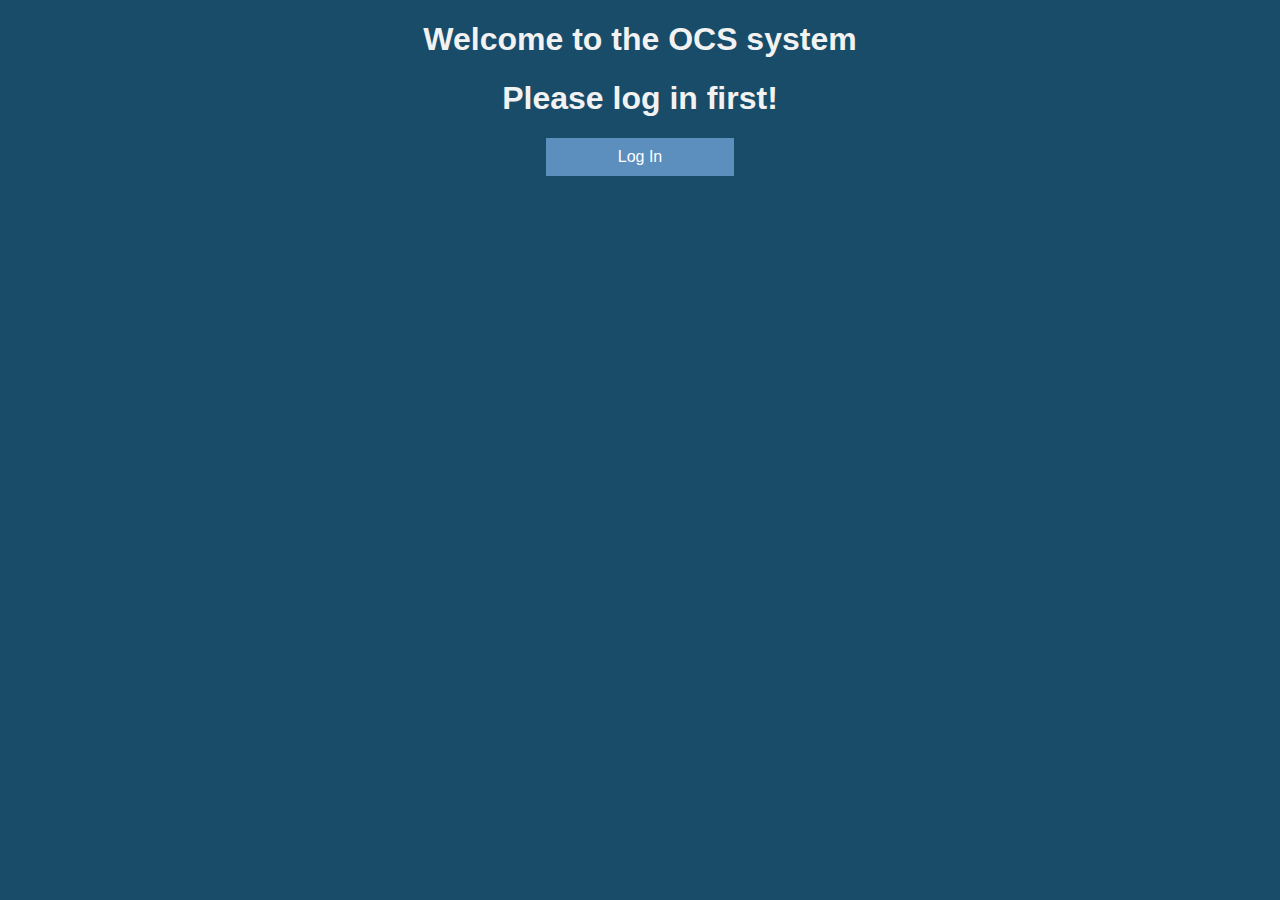
<file: implementations/src/main/resources/templates/index.html>
<!DOCTYPE html>
<html lang="en" xmlns:th="http://www.thymeleaf.org">
<head>
    <meta charset="UTF-8">
    <style>
        body {
            margin: 0;
            font-family: Arial, Helvetica, sans-serif;
            background: #184c68;
        }
        .header-box {
            display: block;
            margin-left: auto;
            margin-right: auto;
        }
        .header1 {
            text-align: center;
            color: #f2f2f2;
        }
        .warning {
            text-align: center;
            color: #f2f2f2;
        }
        a {
            background-color: #5C8EBE;
            border: none;
            color: white;
            padding: 10px 24px;
            cursor: pointer;
            text-decoration: none;
            margin-left: auto;
            margin-right: auto;
            width: 11%;
            text-align: center;
            display: block;
        }
        a:hover{
            background-color: #3e8e41;
        }
    </style>
    <title>INDEX</title>
</head>
<body>

<div class="header-box">
    <h1 class="header1">Welcome to the OCS system</h1>
    <h1 class="warning">Please log in first!</h1>
</div>

<a href="login.html">Log In</a>

</body>
</html>
</file>
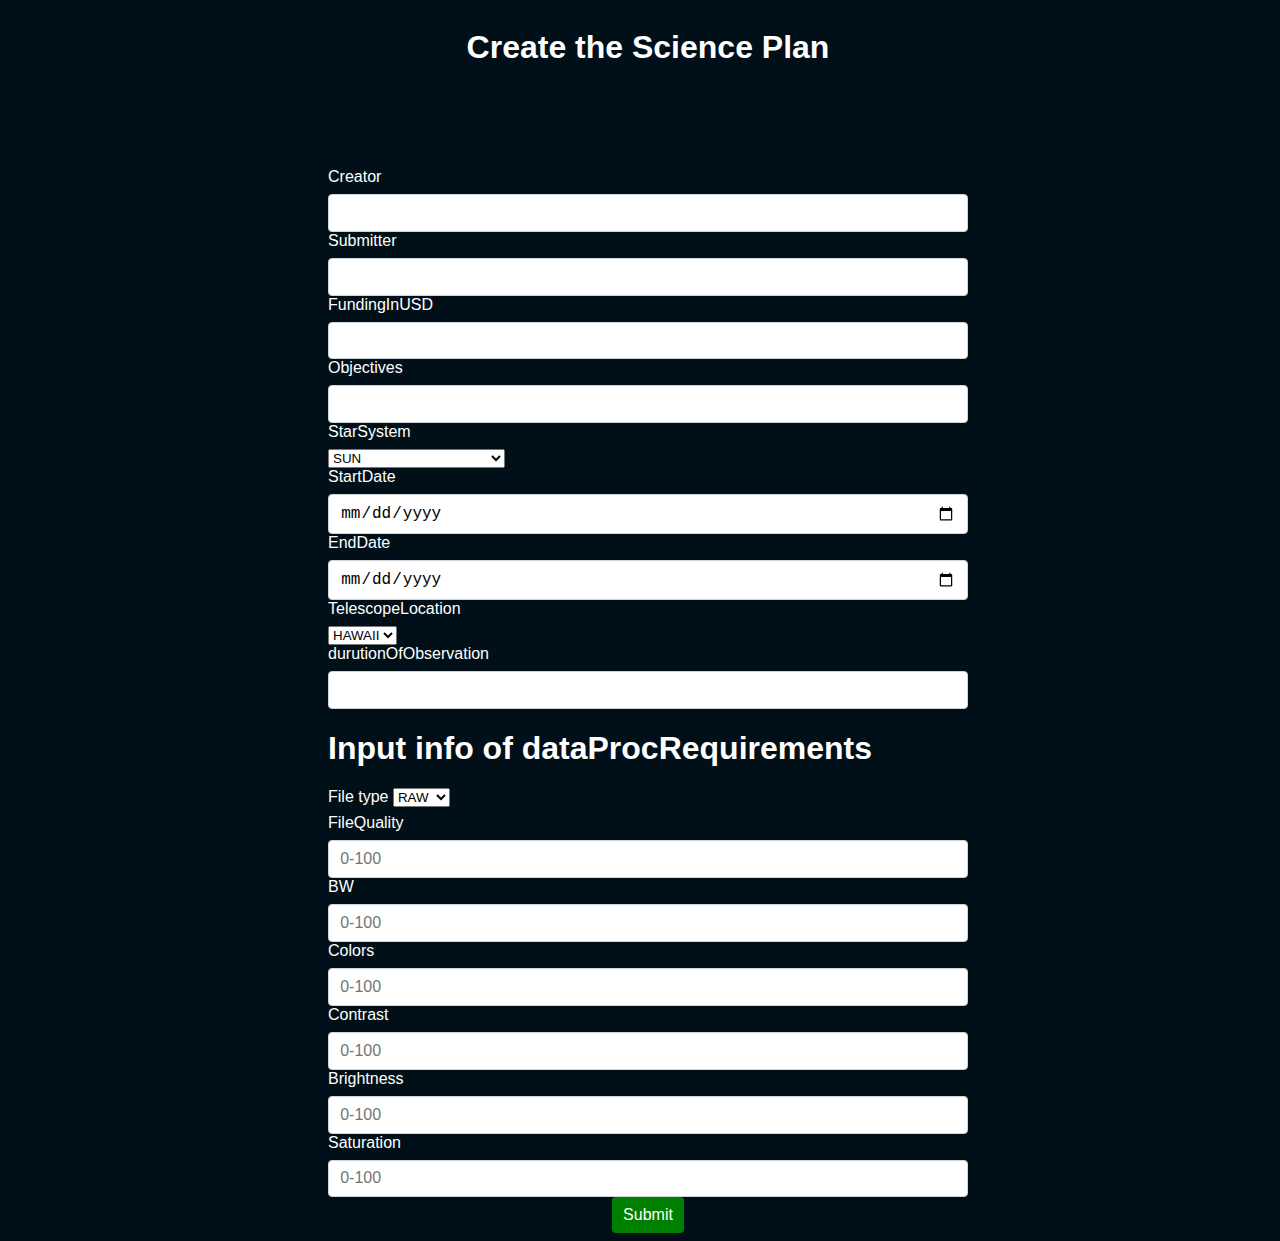
<file: implementations/src/main/resources/templates/create.html>
<!DOCTYPE html>
<html lang="en">
<head>
    <meta charset="UTF-8"/>
    <meta name="viewport" content="width=device-width, initial-scale=1.0"/>
    <meta http-equiv="X-UA-Compatible" content="ie=edge"/>
    <title>Create science plan</title>
    <link rel="stylesheet" href="./stylecreate.css"/>
</head>
<body>
<h1>Create the Science Plan</h1>
<div id="sciencePlanList"></div>

<form id="form" class="visible">

    <div class="input-creator">
        <label for="creator">Creator</label>
        <input name="creator" type="text" id="creator"/>
    </div>
    <div class="input-submitter">
        <label for="submitter">Submitter</label>
        <input name="submitter" type="text" id="submitter"/>
    </div>
    <div class="input-fundinginusd">
        <label for="fundinginusd">FundingInUSD</label>
        <input name="fundinginusd" type="float" id="fundinginusd"/>
    </div>
    <div class="input-objectives">
        <label for="objectives">Objectives</label>
        <input name="objectives" type="text" id="objectives"/>
    </div>
    <div class="input-starSystem">
        <label for="starSystem">StarSystem</label>
        <div></div>
        <select id="starSystem" name="starSystem" form="starSystem">
            <option value="SUN">SUN</option>
            <option value="MERCURY">MERCURY</option>
            <option value="VENUS">VENUS</option>
            <option value="EARTH">EARTH</option>
            <option value="MARS">MARS</option>
            <option value="JUPITER">JUPITER</option>
            <option value="SATURN">SATURN</option>
            <option value="URANUS">URANUS</option>
            <option value="NEPTUNE">NEPTUNE</option>
            <option value="Pluto">Pluto</option>
            <option value="Moon">Moon</option>
            <option value="Earth_Moon_Barycenter">Earth_Moon_Barycenter</option>
            <option value="Comet">Comet</option>
            <option value="Asteroid">Asteroid</option>
            <option value="NEO">NEO</option>
            <option value="Nutation">Nutation</option>
            <option value="Libration">Libration</option>
            <option value="Solar_System_Barycenter">Solar_System_Barycenter</option>
            <option value="Phobos">Phobos</option>
            <option value="Deimos">Deimos</option>
            <option value="Io">Io</option>
            <option value="Europa">Europa</option>
            <option value="Ganymede">Ganymede</option>
            <option value="Callisto">Callisto</option>
            <option value="Mimas">Mimas</option>
            <option value="Enceladus">Enceladus</option>
            <option value="Tethys">Tethys</option>
            <option value="Dione">Dione</option>
            <option value="Rhea">Rhea</option>
            <option value="Titan">Titan</option>
            <option value="Hyperion">Hyperion</option>
            <option value="Iapetus">Iapetus</option>
            <option value="Miranda">Miranda</option>
            <option value="Ariel">Ariel</option>
            <option value="Umbriel">Umbriel</option>
            <option value="Titania">Titania</option>
            <option value="Oberon">Oberon</option>
            <option value="Triton">Triton</option>
            <option value="Nereid">Nereid</option>
            <option value="Charon">Charon</option>
            <option value="Amalthea">Amalthea</option>
            <option value="Thebe">Thebe</option>
            <option value="Adrastea">Adrastea</option>
            <option value="Metis">Metis</option>
            <option value="Himalia">Himalia</option>
            <option value="Elara">Elara</option>
            <option value="Pasiphae">Pasiphae</option>
            <option value="Sinope">Sinope</option>
            <option value="Lysithea">Lysithea</option>
            <option value="Carme">Carme</option>
            <option value="Ananke">Ananke</option>
            <option value="Leda">Leda</option>
            <option value="Atlas">Atlas</option>
            <option value="Prometheus">Prometheus</option>
            <option value="Pandora">Pandora</option>
            <option value="Pan">Pan</option>
            <option value="Epimetheus">Epimetheus</option>
            <option value="Janus">Janus</option>
            <option value="Telesto">Telesto</option>
            <option value="Calypso">Calypso</option>
            <option value="Helene">Helene</option>
            <option value="Phobe">Phobe</option>
            <option value="Cordelia">Cordelia</option>
            <option value="Ophelia">Ophelia</option>
            <option value="Cressida">Cressida</option>
            <option value="Bianca">Bianca</option>
            <option value="Desdemona">Desdemona</option>
            <option value="Juliet">Juliet</option>
            <option value="Portia">Portia</option>
            <option value="Rosalind">Rosalind</option>
            <option value="Puck">Puck</option>
            <option value="Belinda">Belinda</option>
            <option value="Naiad">Naiad</option>
            <option value="Thalassa">Thalassa</option>
            <option value="Despina">Despina</option>
            <option value="Galatea">Galatea</option>
            <option value="Larissa">Larissa</option>
            <option value="Proteus">Proteus</option>
            <option value="Ceres">Ceres</option>
            <option value="Pallas">Pallas</option>
            <option value="Vesta">Vesta</option>
            <option value="Lutetia">Lutetia</option>
            <option value="Ida">Ida</option>
            <option value="Eros">Eros</option>
            <option value="Davida">Davida</option>
            <option value="Gaspra">Gaspra</option>
            <option value="Steins">Steins</option>
            <option value="Itokawa">Itokawa</option>
            <option value="P9_Temple_1">P9_Temple_1</option>
            <option value="P19_Borrelly">P19_Borrelly</option>
            <option value="NOT_A_PLANET">NOT_A_PLANET</option>
        </select>
    </div>

    <div class="input-startDate">
        <label for="startDate">StartDate</label>
        <input type="date" id="startDate" name="startDate">
    </div>
    <div class="input-endDate">
        <label for="endDate">EndDate</label>
        <input type="date" id="endDate" name="endDate">
    </div>
    <div class="input-telescopeLocation">
        <label for="telescopeLocation">TelescopeLocation</label>
        <div></div>
        <select id="telescopeLocation" name="telescopeLocation" form="telescopeLocation">
            <option value="HAWAII">HAWAII</option>
            <option value="CHILE">CHILE</option>
        </select>
    </div>
    <div class="input-durutionOfObservation">
        <label for="durutionOfObservation">durutionOfObservation</label>
        <input type="text" id="durutionOfObservation" name="durutionOfObservation">
    </div>
    <!-- <div class="input-dataProcRequirement">
      <label for="DataProcRequirement">hourOfObservation</label>
      <input type="integer" name="dataProcRequirement" id = "hourOfObservation">
    </div> -->
    <!-- <div class="input-dataProcRequirement">
      <label for="DataProcRequirement">hourOfObservation</label>
      <input type="integer" name="dataProcRequirement" id = "hourOfObservation">
    </div> -->
    <form>
        <h1>Input info of dataProcRequirements</h1>
        <div class="input-dataProcRequirement">
            <label for="filetype">File type</label>
            <select id="filetype" name="filetype" form="filetype">
                <option value="RAW">RAW</option>
                <option value="PNG">PNG</option>
                <option value="JPEG">JPEG</option>
                <option value="TIFF">TIFF</option>
            </select>
        </div>
        <div class="input-fileQuality">
            <label for="fileQuality">FileQuality</label>
            <input class="input" type="float" placeholder="0-100" name="fileQuality" id = "fileQuality" onchange="checkin()" >
        </div>
        <div class="input-bw">
            <label for="bw">BW</label>
            <input class="input" type="float" placeholder="0-100" name="bw" id = "bw" onchange="checkin()" >
        </div>
        <div class="input-colors">
            <label for="colors">Colors</label>
            <input class="input" type="float" placeholder="0-100" name="colors" id = "colors" onchange="checkin()" >
        </div>
        <div class="input-contrast">
            <label for="contrast">Contrast</label>
            <input class="input" type="float" placeholder="0-100" name="contrast" id = "contrast" onchange="checkin()" >
        </div>
        <div class="input-brightness">
            <label for="brightness">Brightness</label>
            <input class="input" type="float" placeholder="0-100" name="brightness" id = "brightness" onchange="checkin()" >
        </div>
        <div class="input-saturation">
            <label for="saturation">Saturation</label>
            <input class="input" type="float" placeholder="0-100" name="saturation" id = "saturation"onchange="checkin()">
        </div>


    </form>
</form>
<button id="submitSciencePlan">Submit</button>

<script>
    function checkdate(){
        var today = document.getElementById("startDate").value
        var artoday = today.split("-")

        today = artoday[0]+"-"+artoday[1]+"-"+ (parseInt(artoday[2])+1)
        console.log(today)
        document.getElementById("endDate").setAttribute("min",today)
    }
    function checkin() {
        var x1 = document.getElementById("fileQuality").value

        if(x1<0 || x1>100)
        {
            alert("Please input correct number")
        }
        var x2 = document.getElementById("bw").value
        console.log(input)
        if(x2<0 || x2>100)
        {
            alert("Please input correct number")
        }
        var x3 = document.getElementById("colors").value
        console.log(input)
        if(x3<0 || x3>100)
        {
            alert("Please input correct number")
        }
        var x4 = document.getElementById("contrast").value
        console.log(input)
        if(x4<0 || x4>100)
        {
            alert("Please input correct number")
        }
        var x5 = document.getElementById("brightness").value
        console.log(input)
        if(x5<0 || x5>100)
        {
            alert("Please input correct number")
        }
        var x6 = document.getElementById("saturation").value
        console.log(input)
        if(x6<0 || x6>100)
        {
            alert("Please input correct number")
        }
    }

</script>
<script src="./apis.js"></script>
<script src="./create.js"></script>
</body>
</html>
</file>
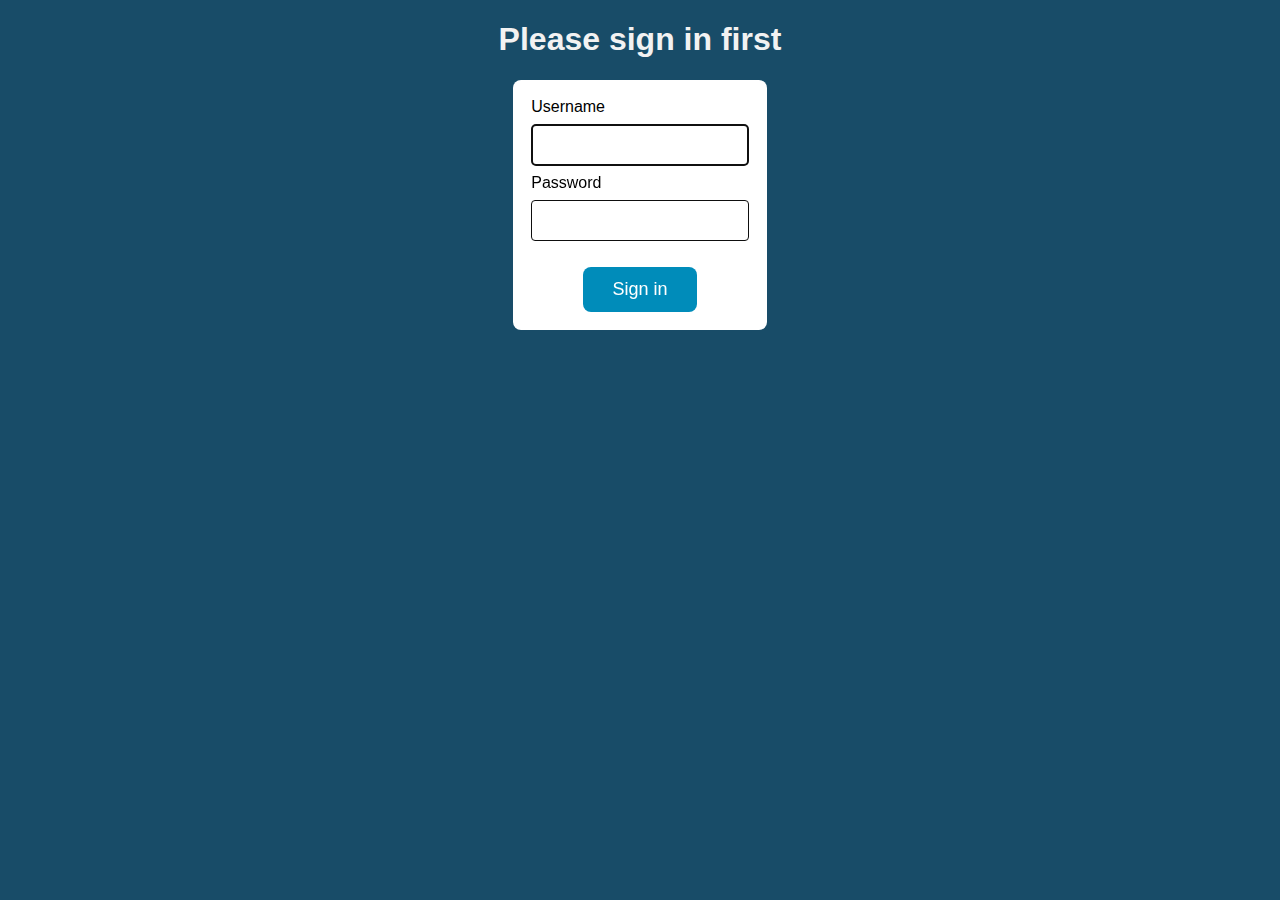
<file: implementations/src/main/resources/templates/login.html>
<!DOCTYPE html>
<html lang="en" xmlns:th="http://www.thymeleaf.org">
<head>
    <meta charset="UTF-8">
    <title>Login</title>
    <style>
        body {
            margin: 0;
            font-family: Arial, Helvetica, sans-serif;
            background: #184c68;
        }

        .login-form {
            margin-left: auto;
            margin-right: auto;
            display: block;
            width: 17%;
            background: #ffffff;
            padding: 18px;
            border-radius: 8px;
        }

        .header1 {
            display: block;
            margin-left: auto;
            margin-right: auto;
            text-align: center;
            color: #f2f2f2;
        }

        input[type=text] {
            width: 100%;
            font-size: 14px;
            padding: 12px 20px;
            margin: 8px 0;
            display: block;
            border: 1px solid #0e0e0e;
            border-radius: 4px;
            box-sizing: border-box;
        }

        input[type=password] {
            width: 100%;
            padding: 12px 20px;
            margin: 8px 0;
            display: block;
            border: 1px solid #0e0e0e;
            border-radius: 4px;
            box-sizing: border-box;
        }

        button {
            margin-left: auto;
            margin-right: auto;
            display: block;
            background-color: #008CBA;
            border: none;
            color: white;
            padding: 12px 29px;
            text-align: center;
            text-decoration: none;
            font-size: 18px;
            cursor: pointer;
            border-radius: 8px;
        }
        .credential {
            display:none;
            margin-left: auto;
            margin-right: auto;
            width: 16%;
            color: red;
            font-size: 16px;
        }
    </style>
</head>
<body>
<h1 class="header1">Please sign in first</h1>
<h1 class="credential" id="invalidCredential">Username or Password Wrong!</h1>
<div class="login-form">
    <form id="form" class="visible">
        <!--    <p th:if="${invalidCredentials}" class="error">Username or Password is wrong</p>-->
        <div class="input-username">
            <label for="username">Username</label>
            <input type="text" id="username" name="username" autofocus="autofocus"/>
        </div>
        <div class="input-password">
            <label for="password">Password</label>
            <input type="password" id="password" name="password"/>
        </div>
        <br/>
    </form>
    <button id="login-btn">Sign in</button>
</div>

<script src="./apis.js"></script>
<script src="./login.js"></script>
</body>
</html>
</file>
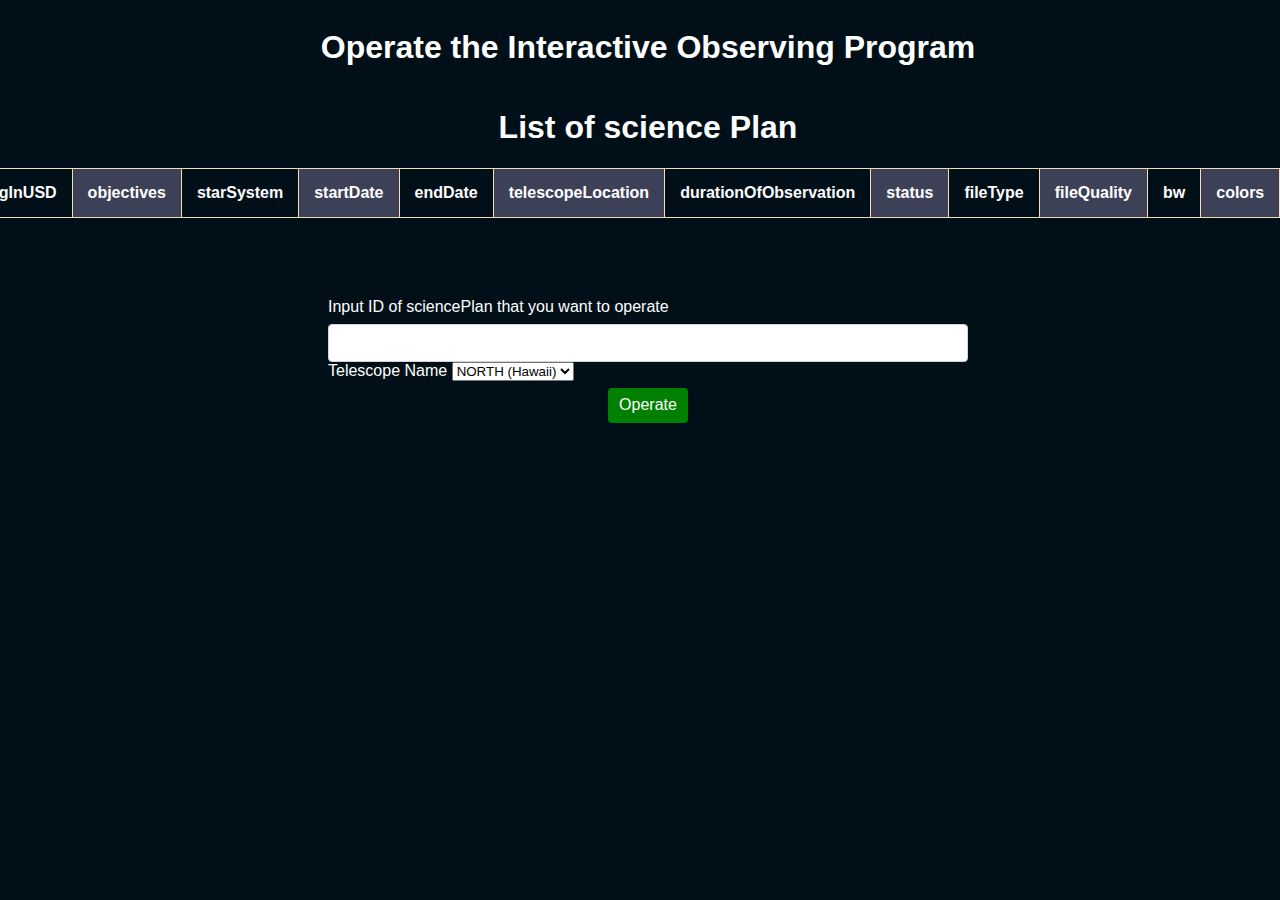
<file: implementations/src/main/resources/templates/operate.html>
<!DOCTYPE html>
<html lang="en">
<head>
    <meta charset="UTF-8">
    <meta name="viewport" content="width=device-width, initial-scale=1.0"/>
    <meta http-equiv="X-UA-Compatible" content="ie=edge"/>
    <title>Operate</title>
    <link rel="stylesheet" href="./stylecreate.css"/>
    <style>
        .back-home-btn{
            display: none;
        }
    </style>
</head>
<body>
<h1>Operate the Interactive Observing Program</h1>
<h1>List of science Plan</h1>

<table class="table table-striped" id="dashTable" border="1">
    <thead>
    <tr>
        <th scope="col" style="background-color: #3d4157;">#</th>
        <th scope="col">Creator</th>
        <th scope="col" style="background-color: #3d4157;">Submitter</th>
        <th scope="col">fundingInUSD</th>
        <th scope="col" style="background-color: #3d4157;">objectives</th>
        <th scope="col">starSystem</th>
        <th scope="col" style="background-color: #3d4157;">startDate</th>
        <th scope="col">endDate</th>
        <th scope="col" style="background-color: #3d4157;">telescopeLocation</th>
        <th scope="col">durationOfObservation</th>
        <th scope="col" style="background-color: #3d4157;">status</th>
        <th scope="col">fileType</th>
        <th scope="col" style="background-color: #3d4157;">fileQuality</th>
        <th scope="col">bw</th>
        <th scope="col" style="background-color: #3d4157;">colors</th>
        <th scope="col">contrast</th>
        <th scope="col" style="background-color: #3d4157;">brightness</th>
        <th scope="col">saturation</th>
    </tr>
    </thead>
    <tbody id="task-row">
    </tbody>
</table>

<form id="form" class="visible">
    <div class="input-id">
        <label for="id">Input ID of sciencePlan that you want to operate</label>
        <input name="id" type="text" id="id"/>
    </div>

    <div class="input-telescopeName">
        <label for="telescopeName">Telescope Name</label>
        <select id="telescopeName" name="telescopeName" form="telescopeName">
            <option value="NORTH">NORTH (Hawaii)</option>
            <option value="SOUTH">SOUTH (Chile)</option>
        </select>
    </div>
</form>
<div class="image-star-catalog" id="image-catalog">
</div>
<button id="operateSciencePlan">Operate</button>
<div class="input-validation" id="validate-container">
    <!-- <label for="statusValidate">Result of testing</label>
    <select id="statusValidate" name="statusValidate" form="statusValidate">
        <option value="REJECTED">REJECTED</option>
        <option value="TESTED">TESTED</option>
    </select> -->
</div>
<button class="back-home-btn" id="back-home">Finish</button>
<!-- <button id="submitSciencePlan">Submit</button> -->
<script src="./apis.js"></script>
<script src="./operate.js"></script>
</body>
</html>
</file>
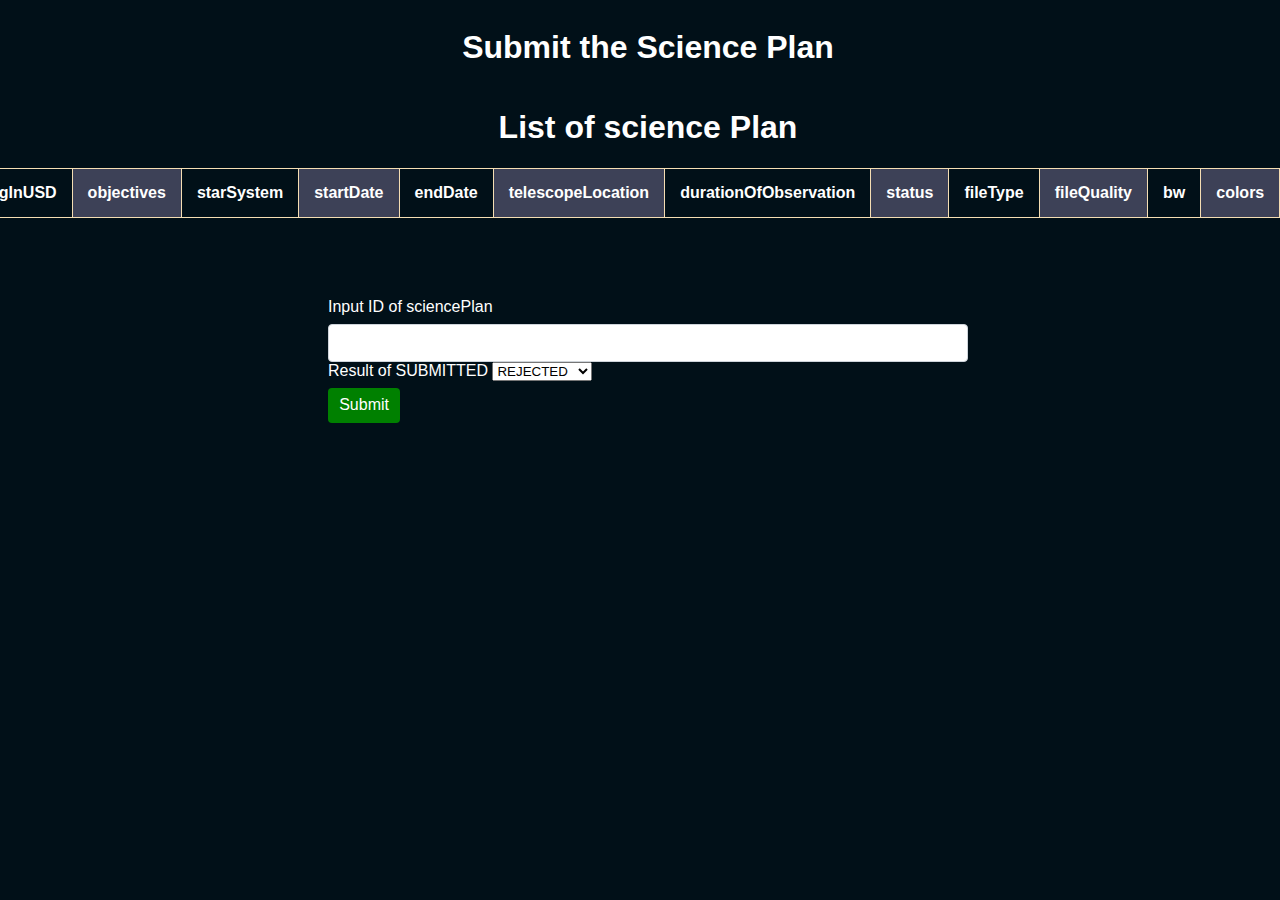
<file: implementations/src/main/resources/templates/submit.html>
<!DOCTYPE html>
<html lang="en">
<head>
    <meta charset="UTF-8"/>
    <meta name="viewport" content="width=device-width, initial-scale=1.0"/>
    <meta http-equiv="X-UA-Compatible" content="ie=edge"/>
    <title>SUBMIT</title>

    <link rel="stylesheet" href="./stylecreate.css"/>
</head>
<body>

<div id="sciencePlanList"></div>
<h1>Submit the Science Plan</h1>
<h1>List of science Plan</h1>
<table class="table table-striped" id="dashTable" border="1">
    <thead>
    <tr>
        <th scope="col" style="background-color: #3d4157;">#</th>
        <th scope="col">Creator</th>
        <th scope="col" style="background-color: #3d4157;">Submitter</th>
        <th scope="col">fundingInUSD</th>
        <th scope="col" style="background-color: #3d4157;">objectives</th>
        <th scope="col">starSystem</th>
        <th scope="col" style="background-color: #3d4157;">startDate</th>
        <th scope="col">endDate</th>
        <th scope="col" style="background-color: #3d4157;">telescopeLocation</th>
        <th scope="col">durationOfObservation</th>
        <th scope="col" style="background-color: #3d4157;">status</th>
        <th scope="col">fileType</th>
        <th scope="col" style="background-color: #3d4157;">fileQuality</th>
        <th scope="col">bw</th>
        <th scope="col" style="background-color: #3d4157;">colors</th>
        <th scope="col">contrast</th>
        <th scope="col" style="background-color: #3d4157;">brightness</th>
        <th scope="col">saturation</th>
    </tr>
    </thead>
    <tbody id="task-row">
    </tbody>
</table>
<form id="form" class="visible">
    <div class="input-id">
        <label for="id">Input ID of sciencePlan</label>
        <input name="id" type="text" id="id"/>
    </div>
    <div class="input-validation">
        <label for="statusValidate">Result of SUBMITTED</label>
        <select id="statusValidate" name="statusValidate" form="statusValidate">
            <option value="REJECTED">REJECTED</option>
            <option value="SUBMITTED">SUBMITTED</option>
        </select>
    </div>
    <button id="submitSciencePlan">Submit</button>

    <script src="./apis.js"></script>
    <script src="./submit.js"></script>
</body>
</html>
</file>
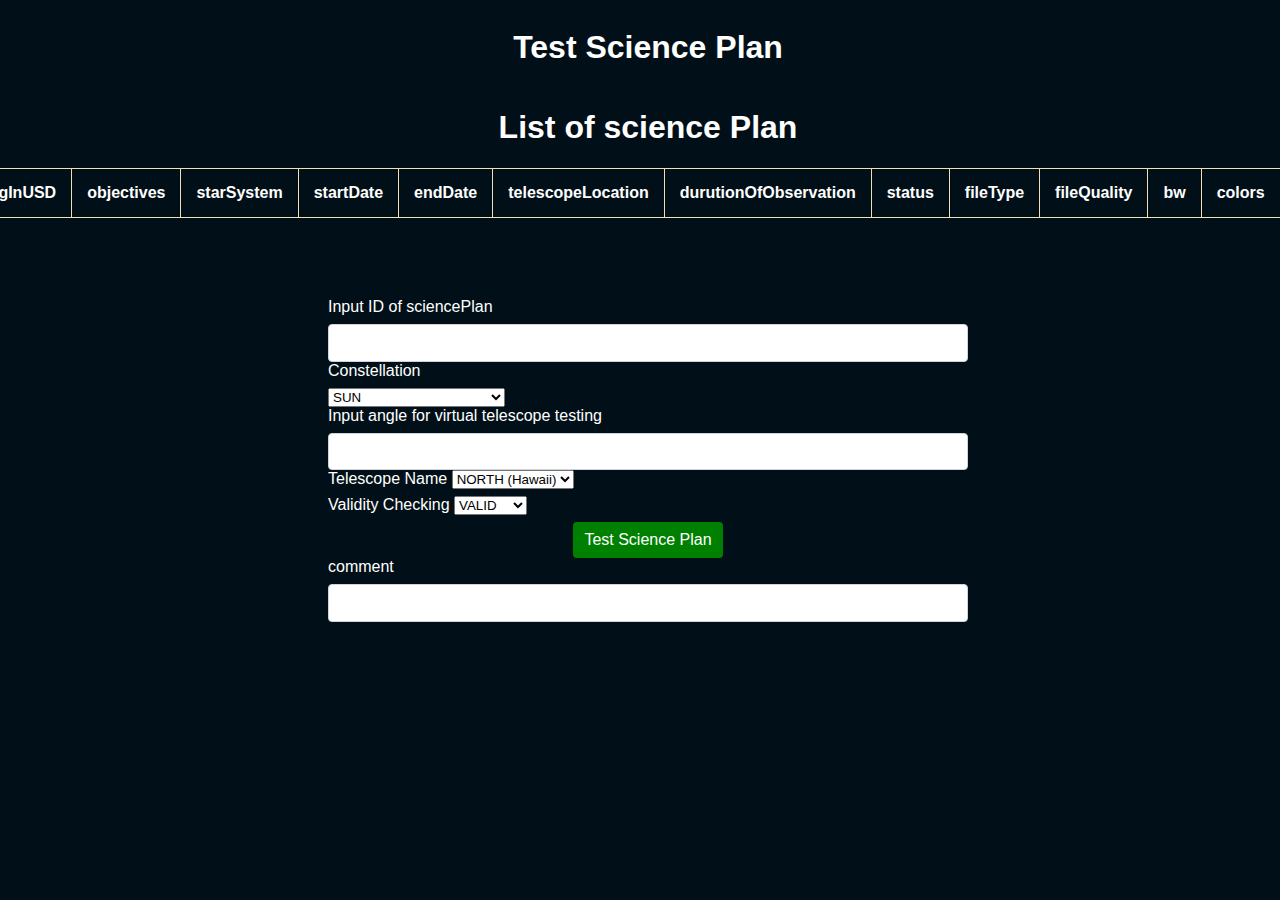
<file: implementations/src/main/resources/templates/test.html>
<!DOCTYPE html>
<html lang="en">
<head>
    <meta charset="UTF-8">
    <meta name="viewport" content="width=device-width, initial-scale=1.0"/>
    <meta http-equiv="X-UA-Compatible" content="ie=edge"/>
    <title>Test Science Plan</title>
    <link rel="stylesheet" href="./stylecreate.css"/>
    <style>
        .plan-container{
            align-items: normal!important;
            float: left;
            padding: 10px;
            background: #009688;
        }
        .modal-content label {
            width: 49%;
            color:black!important;
        }
        .preList-sci-plan, .preList-sci-plan th, .preList-sci-plan td {
            border: 1px solid #009688!important;
            padding: 0px!important;
        }
        body .bg-modal {
            width: 100%!important;
            height: 100%!important;
            background-color: rgba(0, 0, 0, 0.7)!important;
            position: absolute;
            top:0;
            display: none;
            justify-content: center;
            align-items: center!important;
        }
        .bg-modal .modal-content {
            width: 500px;
            height: 600px;
            background-color: white;
            padding: 40px 13px 40px 36px!important;
            position: relative;
        }
        .close-btn {
            position: absolute;
            top: 0;
            right: 14px;
            font-size: 42px;
            transform: rotate(45deg);
            cursor: pointer;
            color: black!important;
        }
    </style>
</head>
<body>
<h1>Test Science Plan</h1>
<h1>List of science Plan</h1>

<table class="table table-striped" id="dashTable" border="1">
    <thead>
    <tr>
        <th scope="col">#</th>
        <th scope="col">Creator</th>
        <th scope="col">Submitter</th>
        <th scope="col">fundingInUSD</th>
        <th scope="col">objectives</th>
        <th scope="col">starSystem</th>
        <th scope="col">startDate</th>
        <th scope="col">endDate</th>
        <th scope="col">telescopeLocation</th>
        <th scope="col">durutionOfObservation</th>
        <th scope="col">status</th>
        <th scope="col">fileType</th>
        <th scope="col">fileQuality</th>
        <th scope="col">bw</th>
        <th scope="col">colors</th>
        <th scope="col">contrast</th>
        <th scope="col">brightness</th>
        <th scope="col">saturation</th>
    </tr>
    </thead>
    <tbody id="task-row">
    </tbody>
</table>

<!--<div class="plan-container">-->
<!--    <table class="preList-sci-plan" id="list-sciPlan">-->
<!--        <thead>-->
<!--            <tr>-->
<!--                <th>Plan No</th>-->
<!--                <th>Creator</th>-->
<!--                <th>Status</th>-->
<!--                <th>     </th>-->
<!--            </tr>-->
<!--        </thead>-->
<!--        <tbody>-->

<!--        </tbody>-->
<!--    </table>-->
<!--</div>-->

<!-- Pop up section-->
<!--<div class="bg-modal">-->
<!--    <div class="modal-content" id="modal-content">-->

<!--    </div>-->
<!--</div>-->
<!-- Pop up section-->

<form id="form" class="visible">
    <div class="input-id">
        <label for="id">Input ID of sciencePlan</label>
        <input name="id" type="text" id="id"/>
    </div>
    <div class="input-starSystem">
        <label for="starSystem">Constellation</label>
        <div></div>
        <select id="starSystem" name="starSystem" form="starSystem">
            <option value="SUN">SUN</option>
            <option value="MERCURY">MERCURY</option>
            <option value="VENUS">VENUS</option>
            <option value="EARTH">EARTH</option>
            <option value="MARS">MARS</option>
            <option value="JUPITER">JUPITER</option>
            <option value="SATURN">SATURN</option>
            <option value="URANUS">URANUS</option>
            <option value="NEPTUNE">NEPTUNE</option>
            <option value="Pluto">Pluto</option>
            <option value="Moon">Moon</option>
            <option value="Earth_Moon_Barycenter">Earth_Moon_Barycenter</option>
            <option value="Comet">Comet</option>
            <option value="Asteroid">Asteroid</option>
            <option value="NEO">NEO</option>
            <option value="Nutation">Nutation</option>
            <option value="Libration">Libration</option>
            <option value="Solar_System_Barycenter">Solar_System_Barycenter</option>
            <option value="Phobos">Phobos</option>
            <option value="Deimos">Deimos</option>
            <option value="Io">Io</option>
            <option value="Europa">Europa</option>
            <option value="Ganymede">Ganymede</option>
            <option value="Callisto">Callisto</option>
            <option value="Mimas">Mimas</option>
            <option value="Enceladus">Enceladus</option>
            <option value="Tethys">Tethys</option>
            <option value="Dione">Dione</option>
            <option value="Rhea">Rhea</option>
            <option value="Titan">Titan</option>
            <option value="Hyperion">Hyperion</option>
            <option value="Iapetus">Iapetus</option>
            <option value="Miranda">Miranda</option>
            <option value="Ariel">Ariel</option>
            <option value="Umbriel">Umbriel</option>
            <option value="Titania">Titania</option>
            <option value="Oberon">Oberon</option>
            <option value="Triton">Triton</option>
            <option value="Nereid">Nereid</option>
            <option value="Charon">Charon</option>
            <option value="Amalthea">Amalthea</option>
            <option value="Thebe">Thebe</option>
            <option value="Adrastea">Adrastea</option>
            <option value="Metis">Metis</option>
            <option value="Himalia">Himalia</option>
            <option value="Elara">Elara</option>
            <option value="Pasiphae">Pasiphae</option>
            <option value="Sinope">Sinope</option>
            <option value="Lysithea">Lysithea</option>
            <option value="Carme">Carme</option>
            <option value="Ananke">Ananke</option>
            <option value="Leda">Leda</option>
            <option value="Atlas">Atlas</option>
            <option value="Prometheus">Prometheus</option>
            <option value="Pandora">Pandora</option>
            <option value="Pan">Pan</option>
            <option value="Epimetheus">Epimetheus</option>
            <option value="Janus">Janus</option>
            <option value="Telesto">Telesto</option>
            <option value="Calypso">Calypso</option>
            <option value="Helene">Helene</option>
            <option value="Phobe">Phobe</option>
            <option value="Cordelia">Cordelia</option>
            <option value="Ophelia">Ophelia</option>
            <option value="Cressida">Cressida</option>
            <option value="Bianca">Bianca</option>
            <option value="Desdemona">Desdemona</option>
            <option value="Juliet">Juliet</option>
            <option value="Portia">Portia</option>
            <option value="Rosalind">Rosalind</option>
            <option value="Puck">Puck</option>
            <option value="Belinda">Belinda</option>
            <option value="Naiad">Naiad</option>
            <option value="Thalassa">Thalassa</option>
            <option value="Despina">Despina</option>
            <option value="Galatea">Galatea</option>
            <option value="Larissa">Larissa</option>
            <option value="Proteus">Proteus</option>
            <option value="Ceres">Ceres</option>
            <option value="Pallas">Pallas</option>
            <option value="Vesta">Vesta</option>
            <option value="Lutetia">Lutetia</option>
            <option value="Ida">Ida</option>
            <option value="Eros">Eros</option>
            <option value="Davida">Davida</option>
            <option value="Gaspra">Gaspra</option>
            <option value="Steins">Steins</option>
            <option value="Itokawa">Itokawa</option>
            <option value="P9_Temple_1">P9_Temple_1</option>
            <option value="P19_Borrelly">P19_Borrelly</option>
            <option value="NOT_A_PLANET">NOT_A_PLANET</option>
        </select>
    </div>
    <div class="input-angle">
        <label for="angle">Input angle for virtual telescope testing</label>
        <input name="angle" type="float" id="angle"/>
    </div>
    <div class="input-telescopeName">
        <label for="telescopeName">Telescope Name</label>
        <select id="telescopeName" name="telescopeName" form="telescopeName">
            <option value="NORTH">NORTH (Hawaii)</option>
            <option value="SOUTH">SOUTH (Chile)</option>
        </select>
    </div>
    <div class="input-validity">
        <label for="validity">Validity Checking</label>
        <select id="validity" name="validity" form="validity">
            <option value="VALID">VALID</option>
            <option value="INVALID">INVALID</option>
        </select>
    </div>
</form>
<div class="image-star-catalog" id="image-catalog">
</div>
<button id="testSciencePlan">Test Science Plan</button>
<div class="input-validation" id="validate-container">
    <label for="statusValidate">Result of testing</label>
    <select id="statusValidate" name="statusValidate" form="statusValidate">
        <option value="REJECTED">REJECTED</option>
        <option value="TESTED">TESTED</option>
    </select>
</div>
<div class="input-comment">
    <label for="comment">comment</label>
    <input name="comment" type="text" id="comment"/>
</div>
<button id="submitSciencePlan">Submit</button>
<script src="./apis.js"></script>
<script src="./test.js">

</script>

</body>
</html>
</file>
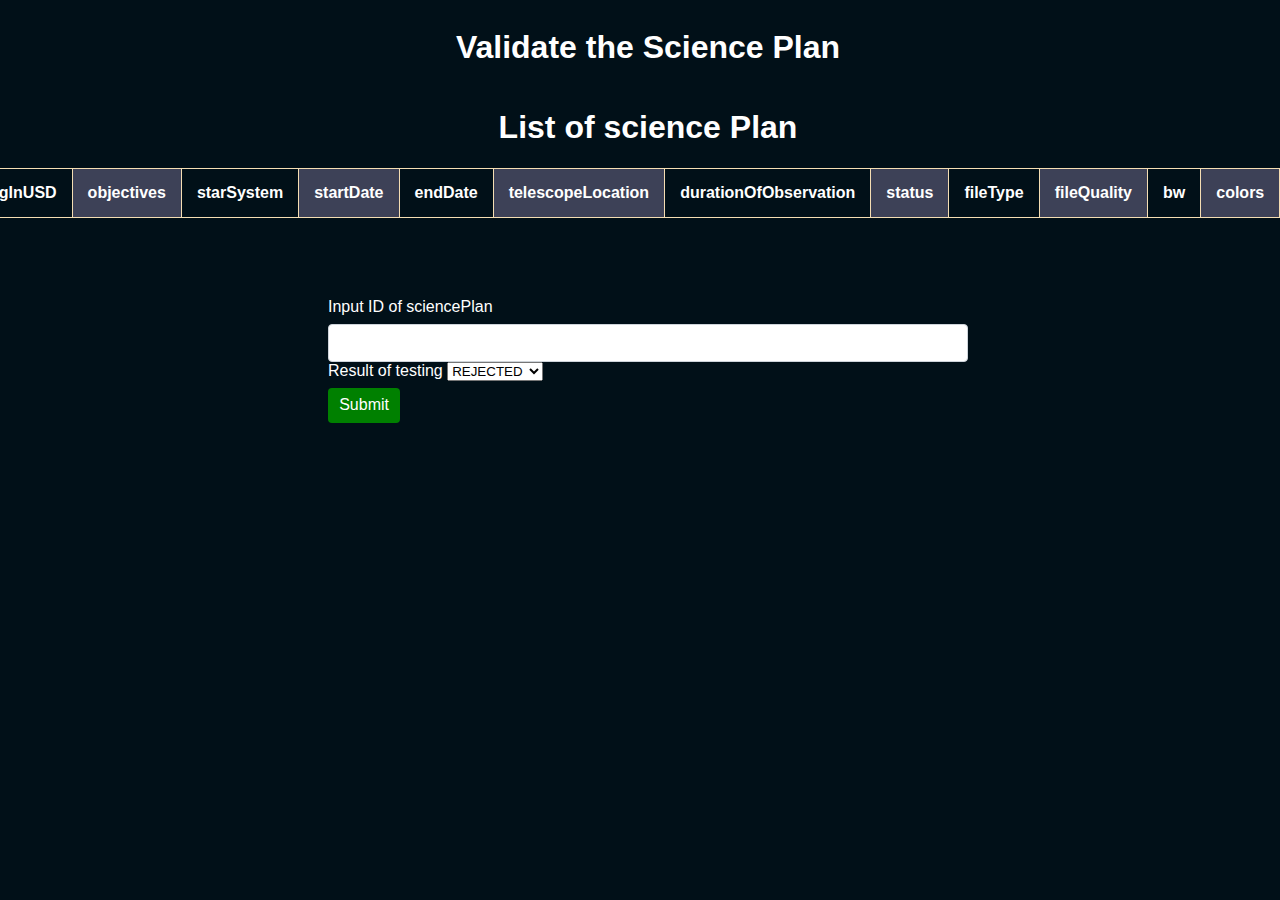
<file: implementations/src/main/resources/templates/validate.html>
<!DOCTYPE html>
<html lang="en">
<head>
    <meta charset="UTF-8"/>
    <meta name="viewport" content="width=device-width, initial-scale=1.0"/>
    <meta http-equiv="X-UA-Compatible" content="ie=edge"/>
    <title>TEST</title>

    <link rel="stylesheet" href="./stylecreate.css"/>
</head>
<body>

<div id="sciencePlanList"></div>
<h1>Validate the Science Plan</h1>
<h1>List of science Plan</h1>
<table class="table table-striped" id="dashTable" border="1">
    <thead>
    <tr>
        <th scope="col" style="background-color: #3d4157;">#</th>
        <th scope="col">Creator</th>
        <th scope="col" style="background-color: #3d4157;">Submitter</th>
        <th scope="col">fundingInUSD</th>
        <th scope="col" style="background-color: #3d4157;">objectives</th>
        <th scope="col">starSystem</th>
        <th scope="col" style="background-color: #3d4157;">startDate</th>
        <th scope="col">endDate</th>
        <th scope="col" style="background-color: #3d4157;">telescopeLocation</th>
        <th scope="col">durationOfObservation</th>
        <th scope="col" style="background-color: #3d4157;">status</th>
        <th scope="col">fileType</th>
        <th scope="col" style="background-color: #3d4157;">fileQuality</th>
        <th scope="col">bw</th>
        <th scope="col" style="background-color: #3d4157;">colors</th>
        <th scope="col">contrast</th>
        <th scope="col" style="background-color: #3d4157;">brightness</th>
        <th scope="col">saturation</th>
    </tr>
    </thead>
    <tbody id="task-row">
    </tbody>
</table>

<form id="form" class="visible">
    <div class="input-id">
        <label for="id">Input ID of sciencePlan</label>
        <input name="id" type="text" id="id"/>
    </div>
    <div class="input-validation">
        <label for="statusValidate">Result of testing</label>
        <select id="statusValidate" name="statusValidate" form="statusValidate">
            <option value="REJECTED">REJECTED</option>
            <option value="COMPLETE">COMPLETE</option>
        </select>
    </div>
    <button id="submitSciencePlan">Submit</button>

    <script src="./apis.js"></script>
    <script src="./validate.js"></script>
</body>
</html>
</file>
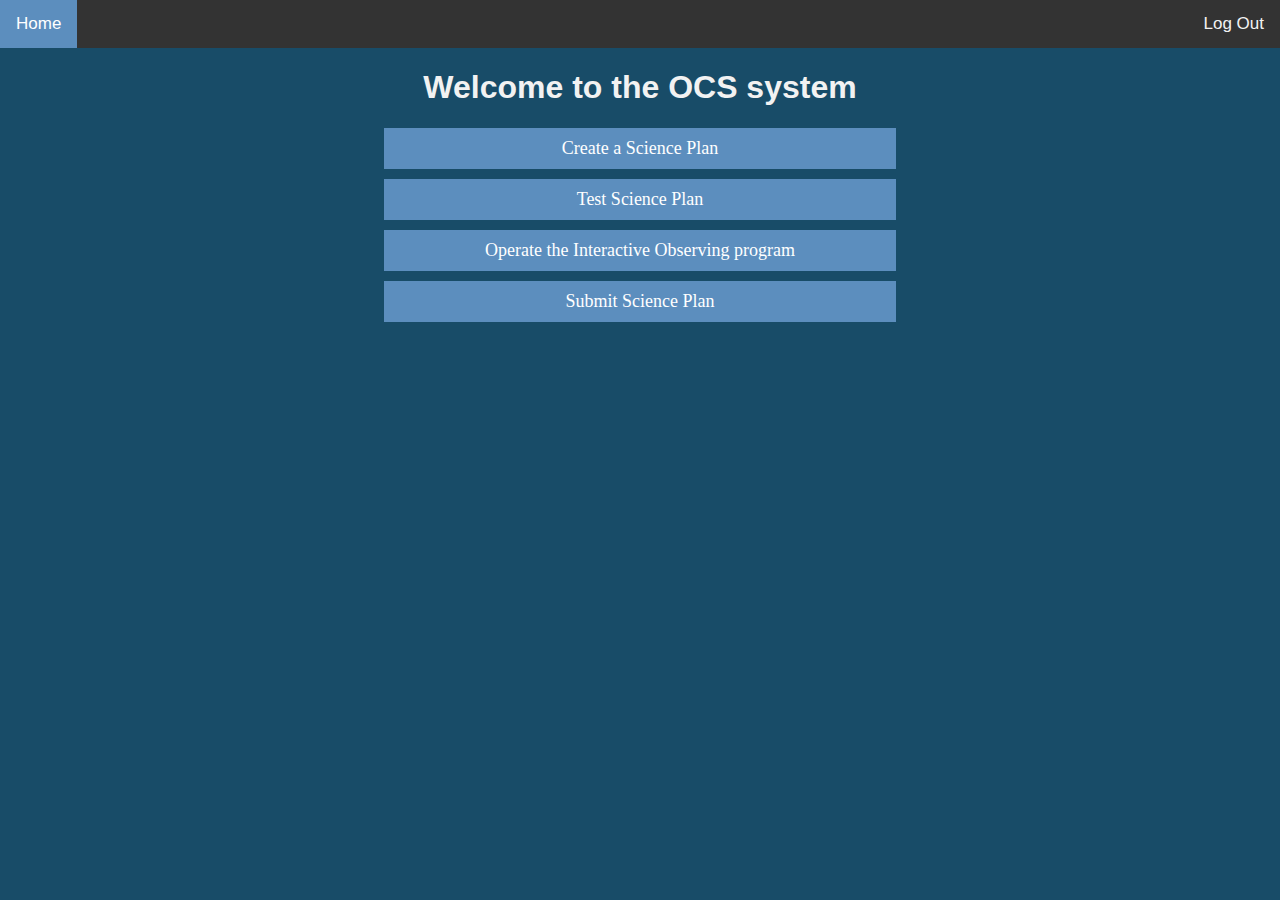
<file: implementations/src/main/resources/templates/Astronomer/home.html>
<!DOCTYPE html>
<html lang="en" xmlns:th="http://www.thymeleaf.org">
<head>
    <meta charset="UTF-8">
    <style>
        body {
             margin: 0;
             font-family: Arial, Helvetica, sans-serif;
             background: #184c68;
         }

        .topnav {
            overflow: hidden;
            background-color: #333;
        }

        .topnav a {
            float: right;
            color: #f2f2f2;
            text-align: center;
            padding: 14px 16px;
            text-decoration: none;
            font-size: 17px;
        }

        .topnav a:hover {
            background-color: #ddd;
            color: black;
        }

        .topnav a.active {
            background-color: #5C8EBE;
            float:left;
            color: white;
        }

        .header-box {
            display: block;
            margin-left: auto;
            margin-right: auto;
        }

        .header1 {
            text-align: center;
            color: #f2f2f2;
        }

        .a-group {
            display: block;
            margin-left: auto;
            margin-right: auto;
            width: 40%;
        }

        .a-group a {
            background-color: #5C8EBE;
            border: none;
            color: white; /* White text */
            padding: 10px 24px; /* Some padding */
            cursor: pointer; /* Pointer/hand icon */
            display: block; /* Make the buttons appear below each other */
            margin-bottom: 10px;
            font-family: "Open Sans SemiBold", serif;
            font-size: 18px;
            text-decoration: none;
            text-align: center;
        }

        .a-group a:not(:last-child) {
            border-bottom: none; /* Prevent double borders */
        }

        /* Add a background color on hover */
        .a-group a:hover {
            background-color: #3e8e41;
        }
    </style>
    <title>Home</title>
</head>
<body>

<div class="topnav">
    <a class="active" href="#home">Home</a>
    <a href="../login.html">Log Out</a>
</div>

<div class="header-box">
    <h1 class="header1">Welcome to the OCS system</h1>
</div>

<div class="a-group">
    <a href="../create.html">Create a Science Plan</a>
    <a href="../test.html">Test Science Plan</a>
    <a href="../operate.html">Operate the Interactive Observing program</a>
    <a href="../submit.html">Submit Science Plan</a>
</div>

</body>
</html>
</file>
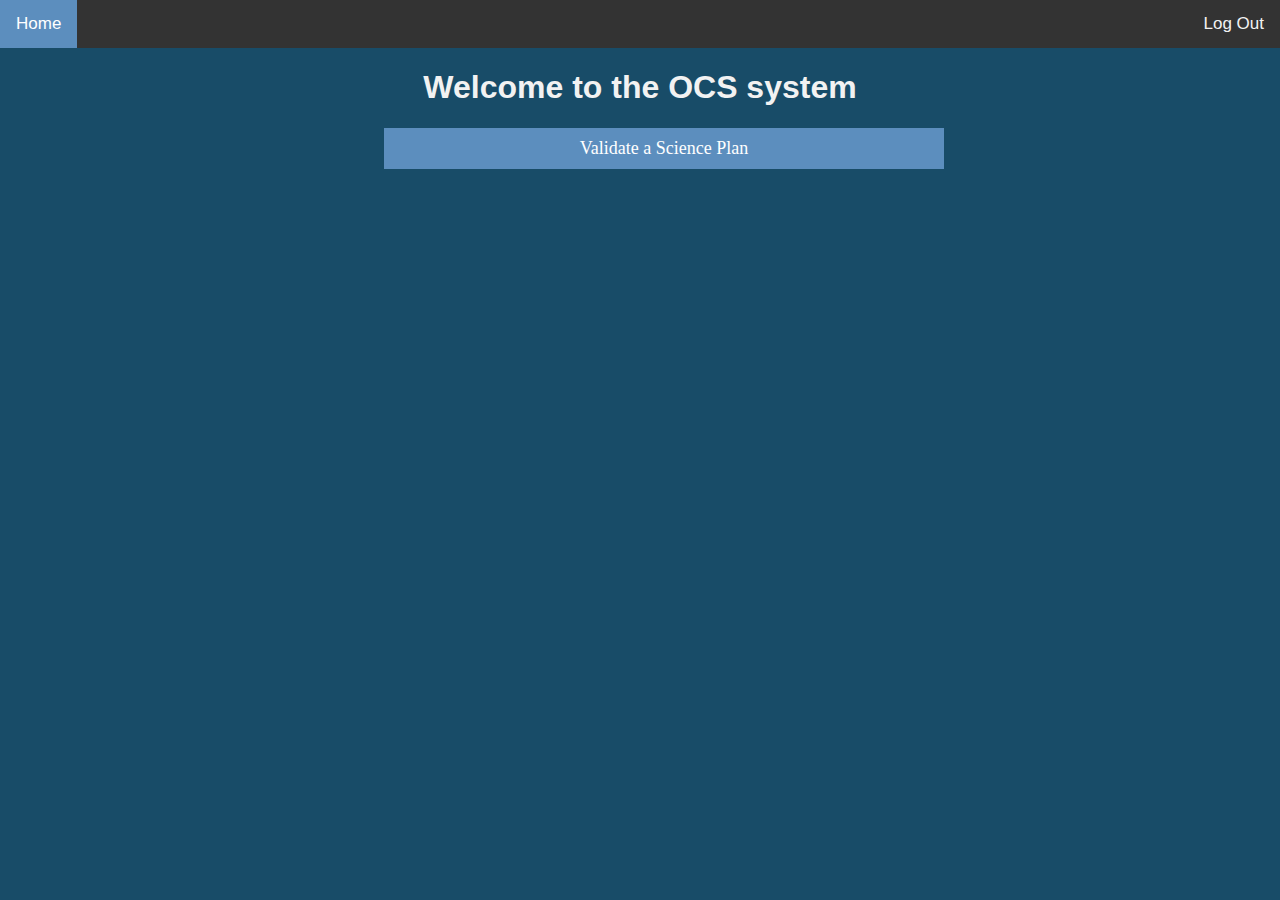
<file: implementations/src/main/resources/templates/SciObserve/home.html>
<!DOCTYPE html>
<html lang="en" xmlns:th="http://www.thymeleaf.org">
<head>
    <meta charset="UTF-8">
    <style>
        body{
            margin: 0;
            font-family: Arial, Helvetica, sans-serif;
            background: #184c68;
        }
        .topnav{
            overflow: hidden;
            background-color: #333;
        }
        .topnav a{
            float: right;
            color: #f2f2f2;
            text-align: center;
            padding: 14px 16px;
            text-decoration: none;
            font-size: 17px;
        }
        .topnav a:hover{
            background-color: #ddd;
            color: black;
        }
        .topnav a.active{
            background-color: #5C8EBE;
            float: left;
            color: white;
        }
        .topnav a:last-child{
            float: right;
        }
        .header1{
            display: block;
            margin-left: auto;
            margin-right: auto;
            text-align: center;
            color: #f2f2f2;
        }
        .a-group{
            display: block;
            margin-left: auto;
            margin-right: auto;
            width: 40%;
        }
        .a-group a {
            background-color: #5C8EBE;
            border: none;
            color: white; /* White text */
            padding: 10px 24px; /* Some padding */
            cursor: pointer; /* Pointer/hand icon */
            width: 100%; /* Set a width if needed */
            display: block; /* Make the buttons appear below each other */
            margin-bottom: 10px;
            font-family: "Open Sans SemiBold",serif;
            font-size: 18px;
            text-decoration: none;
            text-align: center;
        }
        .a-group a:not(:last-child) {
            border-bottom: none; /* Prevent double borders */
        }
        /* Add a background color on hover */
        .a-group a:hover {
            background-color: #3e8e41;
        }
    </style>
    <title>Home</title>
</head>
<body>
<div class="topnav">
    <a class="active" href="#home">Home</a>
    <a href="../login.html">Log Out</a>
</div>

<h1 class="header1">Welcome to the OCS system</h1>

<div class="a-group">
    <a href="../validate.html">Validate a Science Plan</a>
</div>
</body>
<script>

</script>
</html>
</file>
<file: implementations/src/main/resources/templates/stylecreate.css>
:root {
  --primary-color: #495057;
  --red-color: #d8232a;
  --black-color: #011018;
  --light-black-color: #42424280;
  --light-grey-color: #ffffff99;
  --grey-color: #484848;
  --green-color: #008000	;

}

* {
  box-sizing: border-box;
}

body {
  width: 100vw;
  background: var(--black-color);

  display: flex;
  flex-direction: column;
  align-items: center;

  color: #fff;
}

#logo {
  margin: 4rem;
}

#heroes {
  display: flex;
  flex-wrap: wrap;
  justify-content: center;
}

.hero {
  box-shadow: 1px 1px 2px var(--light-grey-color);
  background-color: var(--light-black-color);
  border: 1px solid var(--grey-color);
  border-radius: 4px;

  text-align: center;
  text-transform: uppercase;

  display: block;
  margin: 1rem;
  padding: 1rem;

  cursor: pointer;
  transition: all 0.5s ease-in-out;
}

.hero > img {
  width: 200px;
  height: 200px;
}

.hero > h3 {
  color: #fff;

  margin: 0;
  margin-top: 1rem;
}

.hero:hover {
  background: var(--black-color);
}

form {
  margin-top: 5rem;
  display: none;
}

form.visible {
  display: block;
}

label {
  display: inline-block;
  margin-bottom: 0.5rem;
}

input {
  display: block;
  width: 50vw;
  padding: 0.37rem 0.7rem;

  font-size: 1rem;
  line-height: 1.5;

  outline: none;

  border: 1px solid #ced4da;
  border-radius: 0.25rem;
}

.input-group {
  margin-bottom: 1.5rem;
}

button {
  color: #fff;
  background: green;
  font-size: 1rem;
  line-height: 1.5;

  padding: 0.37rem 0.7rem;
  border-radius: 0.25rem;
  border: none;

  cursor: pointer;
}

button:active {
  border: none;
}

#submitSciencePlan {
  float: center;
  background-color: var(--green-color);
}

#delete {
  float: left;
  color: var(--red-color);
  background-color: initial;
  padding-left: 0;
}
/*bonus*/
#addNewHeroButton {
  width: 100% ;
  background-color: green;

}
table, th, td {
  border: 1px solid wheat;
  border-collapse: collapse;
  width: 100%;
}

th, td {
  padding: 15px;
}


ul {list-style-type: none;}
body {font-family: Verdana, sans-serif;}

/* Month header */
.month {
  padding: 70px 25px;
  width: 100%;
  background: #1abc9c;
  text-align: center;
  padding-top: 20px;
  padding-bottom: 20px;
}

/* Month list */
.month ul {
  margin: 0;
  padding: 0;
}

.month ul li {
  color: white;
  font-size: 20px;
  text-transform: uppercase;
  letter-spacing: 3px;
}

/* Previous button inside month header */
.month .prev {
  float: left;
  padding-top: 10px;
}

/* Next button */
.month .next {
  float: right;
  padding-top: 10px;
}

/* Weekdays (Mon-Sun) */
.weekdays {
  margin: 10;
  width: 50%;
  padding: 5px 0;
  background-color:#ddd;
}

.weekdays li {
  display: inline-block;
  width: 13.6%;
  color: #666;
  text-align: center;
}

/* Days (1-31) */
.days {
  padding: 10px 0;
  width: 50%;
  background: #eee;
  margin: 0;
}

.days li {
  list-style-type: none;
  display: inline-block;
  width: 13.6%;
  text-align: center;
  margin-bottom: 5px;
  font-size:12px;
  color: #777;
}

/* Highlight the "current" day */
.days li .active {
  padding: 5px;
  background: #1abc9c;
  color: white !important
}
</file>
